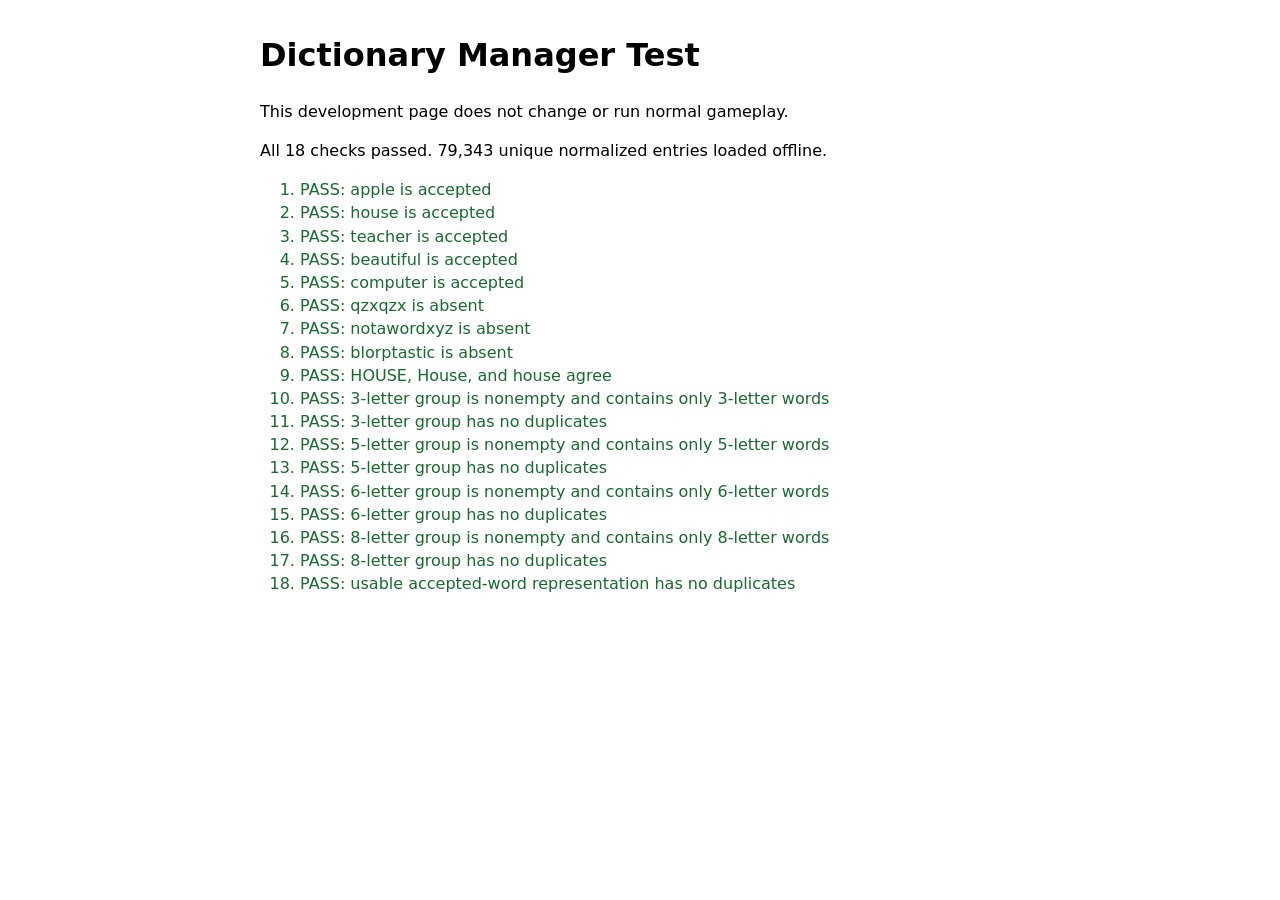
<file: assets/dictionary/dictionary-manager-test.html>
<!doctype html>
<html lang="en">
<head>
  <meta charset="utf-8">
  <title>Dictionary Manager Test</title>
  <style>
    body { max-width: 760px; margin: 32px auto; padding: 0 20px; font: 16px/1.45 system-ui, sans-serif; }
    .pass { color: #176b2c; }
    .fail { color: #a00000; }
  </style>
</head>
<body>
  <h1>Dictionary Manager Test</h1>
  <p>This development page does not change or run normal gameplay.</p>
  <div id="summary">Loading the local dictionary…</div>
  <ol id="results"></ol>

  <script src="dictionary-manager.js"></script>
  <script>
    (async () => {
      const results = document.getElementById("results");
      const checks = [];
      const check = (name, passed) => checks.push({ name, passed: Boolean(passed) });

      try {
        const manager = await new DictionaryManager({
          ...DEFAULT_DICTIONARY_SOURCE,
          wordListUrl: "en_US-size-60.txt",
        }).load();

        ["apple", "house", "teacher", "beautiful", "computer"].forEach((word) => {
          check(`${word} is accepted`, manager.isAccepted(word));
        });

        ["qzxqzx", "notawordxyz", "blorptastic"].forEach((word) => {
          check(`${word} is absent`, !manager.isAccepted(word));
        });

        check("HOUSE, House, and house agree",
          manager.isAccepted("HOUSE") && manager.isAccepted("House") && manager.isAccepted("house"));

        [3, 5, 6, 8].forEach((length) => {
          const words = manager.getWordsByLength(length);
          check(`${length}-letter group is nonempty and contains only ${length}-letter words`,
            words.length > 0 && words.every((word) => /^[a-z]+$/.test(word) && word.length === length));
          check(`${length}-letter group has no duplicates`, new Set(words).size === words.length);
        });

        check("usable accepted-word representation has no duplicates",
          manager.getStats().acceptedWordCount === manager.acceptedWords.size);

        checks.forEach(({ name, passed }) => {
          const item = document.createElement("li");
          item.className = passed ? "pass" : "fail";
          item.textContent = `${passed ? "PASS" : "FAIL"}: ${name}`;
          results.appendChild(item);
        });

        const failed = checks.filter((item) => !item.passed).length;
        document.getElementById("summary").textContent = failed
          ? `${failed} check(s) failed.`
          : `All ${checks.length} checks passed. ${manager.getStats().acceptedWordCount.toLocaleString()} unique normalized entries loaded offline.`;
      } catch (error) {
        document.getElementById("summary").className = "fail";
        document.getElementById("summary").textContent = `TEST ERROR: ${error.message}`;
      }
    })();
  </script>
</body>
</html>
</file>
